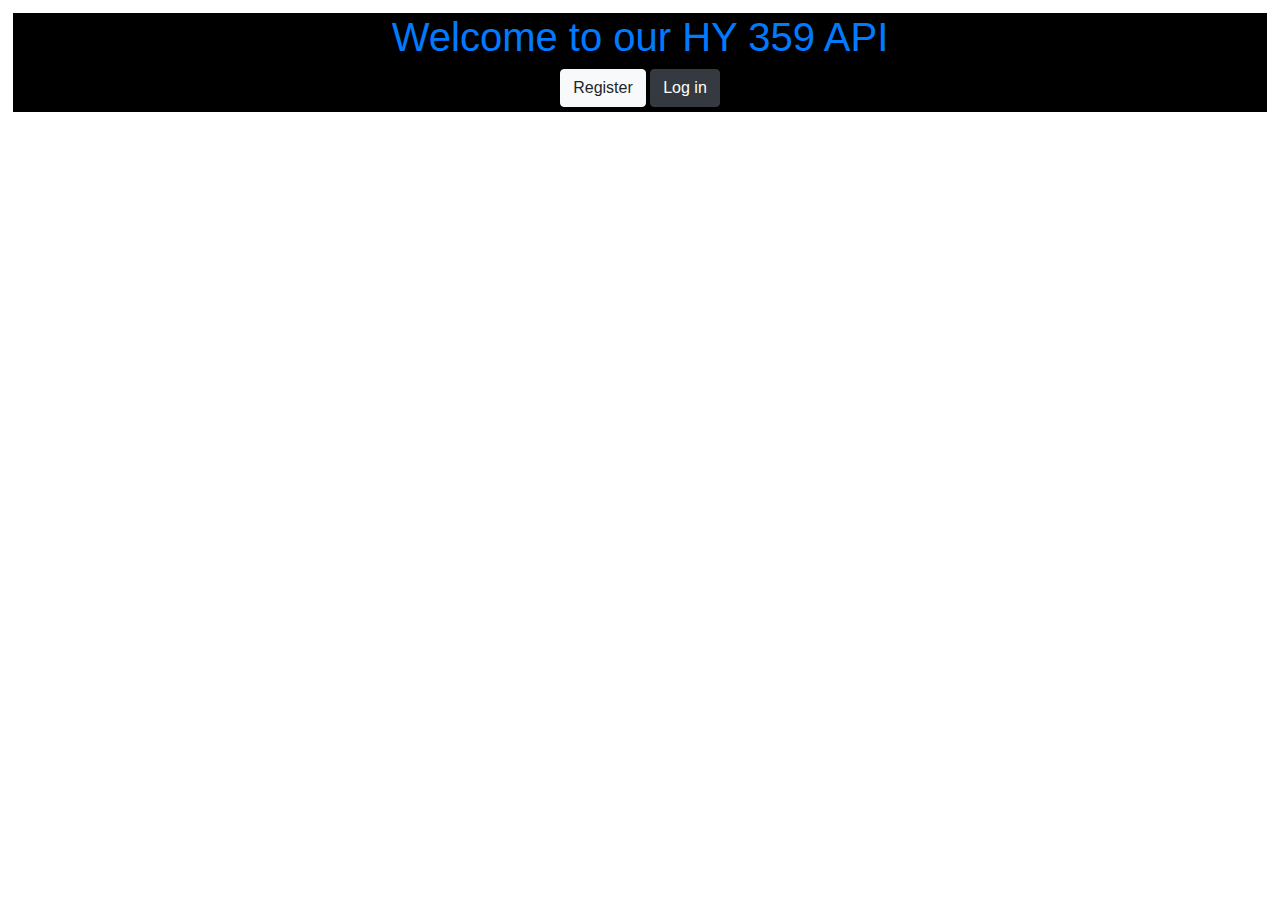
<file: target/health_Program/index.html>
<!DOCTYPE html>
<html lang="en">
<head>
    <meta charset="UTF-8">
    <title>Personalized Health API </title>
    <link rel="stylesheet" href="web/CSS/index.css">
    <link rel = "stylesheet" href = "web/CSS/style.css">
    <link rel = "stylesheet" href = "web/CSS/upanel.css">
    <link rel="stylesheet" href="https://maxcdn.bootstrapcdn.com/bootstrap/4.0.0/css/bootstrap.min.css" integrity="sha384-Gn5384xqQ1aoWXA+058RXPxPg6fy4IWvTNh0E263XmFcJlSAwiGgFAW/dAiS6JXm" crossorigin="anonymous">
    <script src = "jsp.js" ></script>
    <script src="https://ajax.googleapis.com/ajax/libs/jquery/3.5.1/jquery.min.js"></script>
</head>
<body>
<header>
    <a href="http://localhost:8080/health_Program_war_exploded/"> <h1>Welcome to our HY 359 API </h1> </a>
    <button onclick = "Show_Reg()" class = "btn btn-light">Register</button>
    <button onclick= "Show_log()" class = "btn btn-dark">Log in</button>
</header>
<h2 id = "username"> </h2>
<div id = "content">

</div>
</body>
</html>
</file>
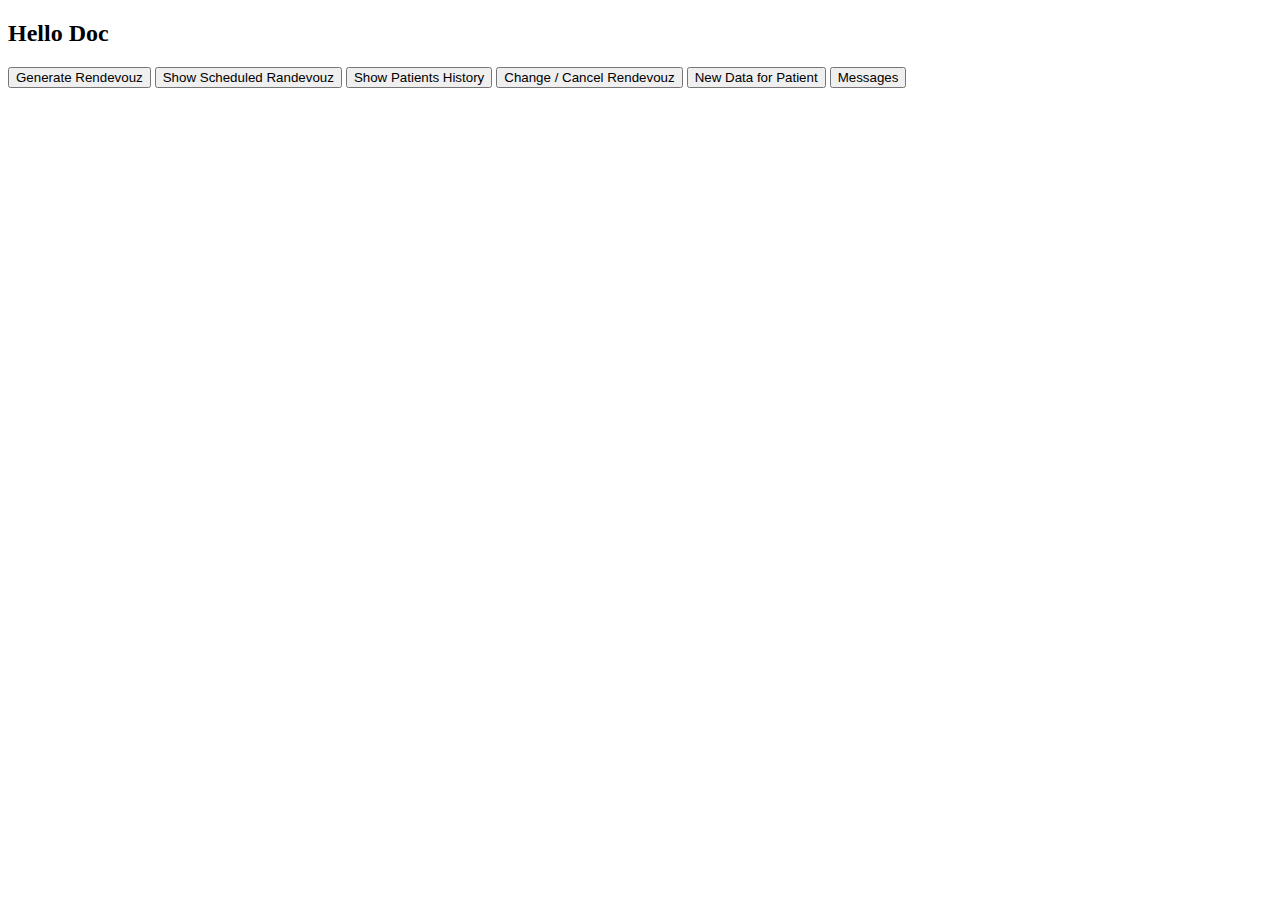
<file: target/health_Program/web/docpanel.html>
<!DOCTYPE html>
<html lang="en">
    <head>
        <meta charset="UTF-8">
        <script>
            function show_form() {
                $("#forms").load("web/RendForm.html");

            }
        </script>
    </head>
    <body>
        <div class="form-control ">
            <h2> Hello Doc </h2>
            <button onclick="show_form()" class="btn-primary"> Generate Rendevouz</button>
            <button onclick="show_sel()" class ="btn-primary">Show Scheduled Randevouz </button>
            <button  onclick = "show_history()" class="btn-primary"> Show Patients History</button>
            <button onclick = "alter_ren()" class="btn-primary"> Change / Cancel Rendevouz</button>
            <button onclick =  "add_data()" class="btn-primary"> New Data for Patient</button>
            <button class ="btn-primary" id ="messages" onclick='show_mess_panel()' > Messages</button>
        </div>
    </body>
</html>
</file>
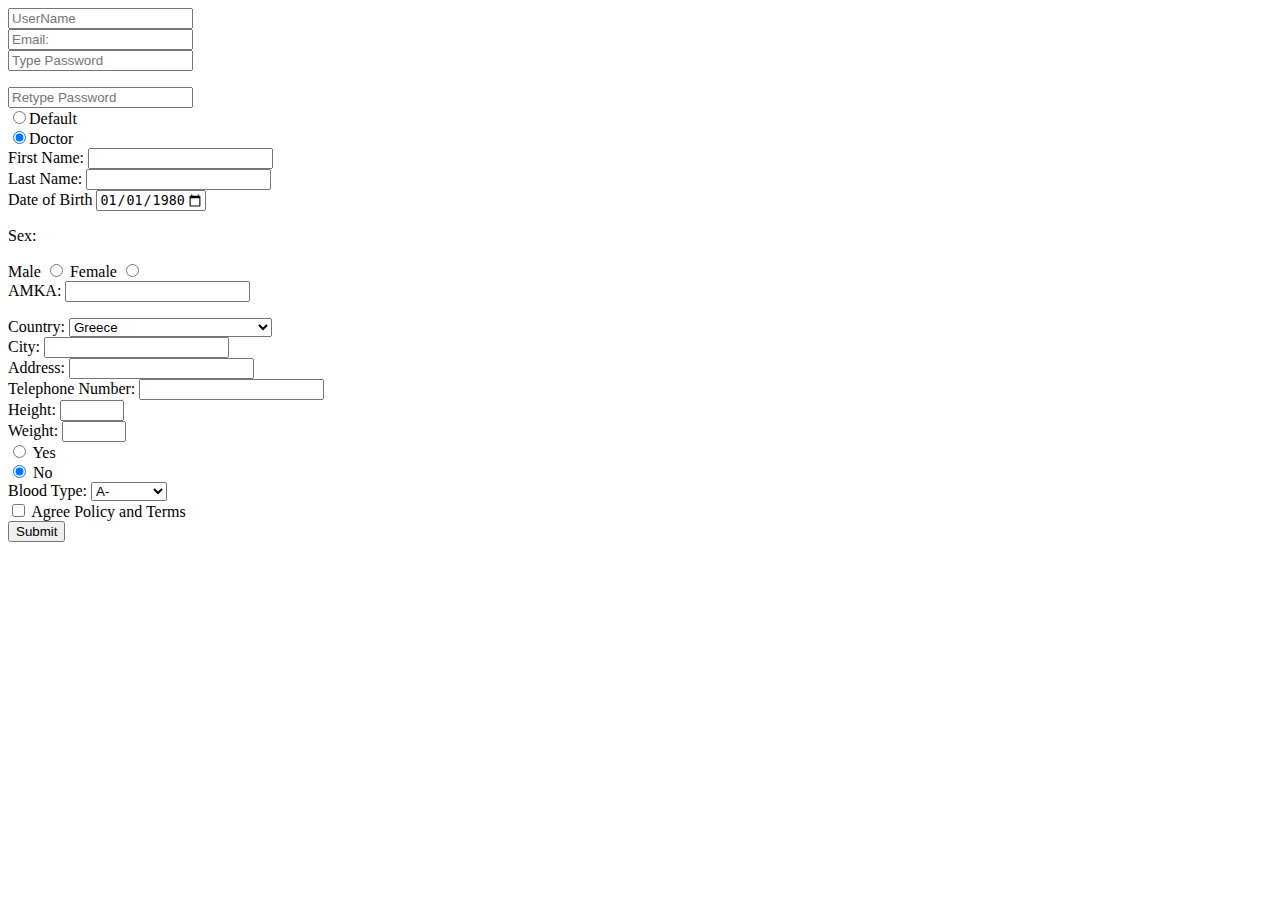
<file: target/health_Program/web/form.html>
<!-- Author: Katsarakis Zaxarias -->
<!-- AM: 2898 -->
<html lang="en">



<body>

		<form oninput="checkpass(this)" action = "web/register">
			<div class="form-row">
				<div class="form-group col-md-6">
					<input type="text" class="form-control" id="uname" name="uname" pattern="[A-Z-a-z].{8,}"
						title="Give UserName" placeholder="UserName">
				</div>

				<div class="form-group col-md-6">
					<input type="email" class="form-control" id="email" name="email"
						pattern="[a-z0-9._%+-]+@[a-z0-9.-]+\.[a-z]{2,}$" placeholder="Email:">
				</div>
				<div class="form-group col-md-6">
					<input type="password" id="pass" onkeyup = pass_security(this) name="pass" class="form-control"
						pattern="(?=*\d)(?=*?!@#$%^&*[])(?=*\[a-z-A-Z].{8,15})" placeholder="Type Password">
					<p id="pass-check"></p>
				</div>
				<div class="form-group col-md-6">
					<input type="password" id="passr" name="passr" class="form-control"
						pattern="(?=*\d)(?=*?!@#$%^&*[])(?=*\[a-z-A-Z].{8,15})" placeholder="Retype Password">

				</div>
				<!-- show password button -->

				<div class="form-group col-md-12">
					<div class="form-group col-md-12">
						<div class="form-check" onchange="show_type()" id ="type">
							<input class="form-check-input" type="radio" id="type_1" name="type" value="def"/>Default </br>
							<input class="form-check-input" type="radio" name="type" value="doc" checked/>Doctor
						</div>
					</div>
				</div>


			</div>

			<div class="form-row">
				<div class="form-group col-md-6">
					<label for="fname">First Name: </label>
					<input class="form-control" type="text" id="fname" name="fname" pattern=".{3,30}"><br>
				</div>
				<div class="form-group col-md-6">
					<label for="lname">Last Name: </label>
					<input class="form-control" type="text" id="lname" name="lname" pattern=".{3,30}"><br>
				</div>
				<div class="form-group col-md-10">
					<label for="birthday">Date of Birth</label>
					<input class="form-control" type="date" id="birthday" name="birthday" value="1980-01-01"
						max="2005-12-31" min="1920-01-01">
				</div>
				<div class="form-group col-md-2">
					<p>Sex:</p>
					<label for="male">Male</label>
					<input type="radio" id="male" name="male" value="male">
					<label for="female">Female</label>
					<input type="radio" id="female" name="female" value="female">
				</div>
				<div class="form-group col-md-6">
					<label for="amka">AMKA:</label>
					<input id = "amka" onkeyup="amka_check(this)" class="form-control" type="text" pattern="[0-9]{11}" id="amka" name="amka"
						title="Give 11 numbers">
					<p id="amka_inv"></p>
				</div>
				<div class="form-group col-md-6">

					<label for="country">Country: </label>
					<select class="form-control" name="country" id="country">
						<option value="Afganistan">Afghanistan</option>
						<option value="Albania">Albania</option>
						<option value="Algeria">Algeria</option>
						<option value="American Samoa">American Samoa</option>
						<option value="Andorra">Andorra</option>
						<option value="Angola">Angola</option>
						<option value="Anguilla">Anguilla</option>
						<option value="Antigua & Barbuda">Antigua & Barbuda</option>
						<option value="Argentina">Argentina</option>
						<option value="Armenia">Armenia</option>
						<option value="Aruba">Aruba</option>
						<option value="Australia">Australia</option>
						<option value="Austria">Austria</option>
						<option value="Azerbaijan">Azerbaijan</option>
						<option value="Bahamas">Bahamas</option>
						<option value="Bahrain">Bahrain</option>
						<option value="Bangladesh">Bangladesh</option>
						<option value="Barbados">Barbados</option>
						<option value="Belarus">Belarus</option>
						<option value="Belgium">Belgium</option>
						<option value="Belize">Belize</option>
						<option value="Benin">Benin</option>
						<option value="Bermuda">Bermuda</option>
						<option value="Bhutan">Bhutan</option>
						<option value="Bolivia">Bolivia</option>
						<option value="Bonaire">Bonaire</option>
						<option value="Bosnia & Herzegovina">Bosnia & Herzegovina</option>
						<option value="Botswana">Botswana</option>
						<option value="Brazil">Brazil</option>
						<option value="British Indian Ocean Ter">British Indian Ocean Ter</option>
						<option value="Brunei">Brunei</option>
						<option value="Bulgaria">Bulgaria</option>
						<option value="Burkina Faso">Burkina Faso</option>
						<option value="Burundi">Burundi</option>
						<option value="Cambodia">Cambodia</option>
						<option value="Cameroon">Cameroon</option>
						<option value="Canada">Canada</option>
						<option value="Canary Islands">Canary Islands</option>
						<option value="Cape Verde">Cape Verde</option>
						<option value="Cayman Islands">Cayman Islands</option>
						<option value="Central African Republic">Central African Republic</option>
						<option value="Chad">Chad</option>
						<option value="Channel Islands">Channel Islands</option>
						<option value="Chile">Chile</option>
						<option value="China">China</option>
						<option value="Christmas Island">Christmas Island</option>
						<option value="Cocos Island">Cocos Island</option>
						<option value="Colombia">Colombia</option>
						<option value="Comoros">Comoros</option>
						<option value="Congo">Congo</option>
						<option value="Cook Islands">Cook Islands</option>
						<option value="Costa Rica">Costa Rica</option>
						<option value="Cote DIvoire">Cote DIvoire</option>
						<option value="Croatia">Croatia</option>
						<option value="Cuba">Cuba</option>
						<option value="Curaco">Curacao</option>
						<option value="Cyprus">Cyprus</option>
						<option value="Czech Republic">Czech Republic</option>
						<option value="Denmark">Denmark</option>
						<option value="Djibouti">Djibouti</option>
						<option value="Dominica">Dominica</option>
						<option value="Dominican Republic">Dominican Republic</option>
						<option value="East Timor">East Timor</option>
						<option value="Ecuador">Ecuador</option>
						<option value="Egypt">Egypt</option>
						<option value="El Salvador">El Salvador</option>
						<option value="Equatorial Guinea">Equatorial Guinea</option>
						<option value="Eritrea">Eritrea</option>
						<option value="Estonia">Estonia</option>
						<option value="Ethiopia">Ethiopia</option>
						<option value="Falkland Islands">Falkland Islands</option>
						<option value="Faroe Islands">Faroe Islands</option>
						<option value="Fiji">Fiji</option>
						<option value="Finland">Finland</option>
						<option value="France">France</option>
						<option value="French Guiana">French Guiana</option>
						<option value="French Polynesia">French Polynesia</option>
						<option value="French Southern Ter">French Southern Ter</option>
						<option value="Gabon">Gabon</option>
						<option value="Gambia">Gambia</option>
						<option value="Georgia">Georgia</option>
						<option value="Germany">Germany</option>
						<option value="Ghana">Ghana</option>
						<option value="Gibraltar">Gibraltar</option>
						<option value="Great Britain">Great Britain</option>
						<option value="Greece" selected>Greece</option>
						<option value="Greenland">Greenland</option>
						<option value="Grenada">Grenada</option>
						<option value="Guadeloupe">Guadeloupe</option>
						<option value="Guam">Guam</option>
						<option value="Guatemala">Guatemala</option>
						<option value="Guinea">Guinea</option>
						<option value="Guyana">Guyana</option>
						<option value="Haiti">Haiti</option>
						<option value="Hawaii">Hawaii</option>
						<option value="Honduras">Honduras</option>
						<option value="Hong Kong">Hong Kong</option>
						<option value="Hungary">Hungary</option>
						<option value="Iceland">Iceland</option>
						<option value="Indonesia">Indonesia</option>
						<option value="India">India</option>
						<option value="Iran">Iran</option>
						<option value="Iraq">Iraq</option>
						<option value="Ireland">Ireland</option>
						<option value="Isle of Man">Isle of Man</option>
						<option value="Israel">Israel</option>
						<option value="Italy">Italy</option>
						<option value="Jamaica">Jamaica</option>
						<option value="Japan">Japan</option>
						<option value="Jordan">Jordan</option>
						<option value="Kazakhstan">Kazakhstan</option>
						<option value="Kenya">Kenya</option>
						<option value="Kiribati">Kiribati</option>
						<option value="Korea North">Korea North</option>
						<option value="Korea Sout">Korea South</option>
						<option value="Kuwait">Kuwait</option>
						<option value="Kyrgyzstan">Kyrgyzstan</option>
						<option value="Laos">Laos</option>
						<option value="Latvia">Latvia</option>
						<option value="Lebanon">Lebanon</option>
						<option value="Lesotho">Lesotho</option>
						<option value="Liberia">Liberia</option>
						<option value="Libya">Libya</option>
						<option value="Liechtenstein">Liechtenstein</option>
						<option value="Lithuania">Lithuania</option>
						<option value="Luxembourg">Luxembourg</option>
						<option value="Macau">Macau</option>
						<option value="Macedonia">Macedonia</option>
						<option value="Madagascar">Madagascar</option>
						<option value="Malaysia">Malaysia</option>
						<option value="Malawi">Malawi</option>
						<option value="Maldives">Maldives</option>
						<option value="Mali">Mali</option>
						<option value="Malta">Malta</option>
						<option value="Marshall Islands">Marshall Islands</option>
						<option value="Martinique">Martinique</option>
						<option value="Mauritania">Mauritania</option>
						<option value="Mauritius">Mauritius</option>
						<option value="Mayotte">Mayotte</option>
						<option value="Mexico">Mexico</option>
						<option value="Midway Islands">Midway Islands</option>
						<option value="Moldova">Moldova</option>
						<option value="Monaco">Monaco</option>
						<option value="Mongolia">Mongolia</option>
						<option value="Montserrat">Montserrat</option>
						<option value="Morocco">Morocco</option>
						<option value="Mozambique">Mozambique</option>
						<option value="Myanmar">Myanmar</option>
						<option value="Nambia">Nambia</option>
						<option value="Nauru">Nauru</option>
						<option value="Nepal">Nepal</option>
						<option value="Netherland Antilles">Netherland Antilles</option>
						<option value="Netherlands">Netherlands (Holland, Europe)</option>
						<option value="Nevis">Nevis</option>
						<option value="New Caledonia">New Caledonia</option>
						<option value="New Zealand">New Zealand</option>
						<option value="Nicaragua">Nicaragua</option>
						<option value="Niger">Niger</option>
						<option value="Nigeria">Nigeria</option>
						<option value="Niue">Niue</option>
						<option value="Norfolk Island">Norfolk Island</option>
						<option value="Norway">Norway</option>
						<option value="Oman">Oman</option>
						<option value="Pakistan">Pakistan</option>
						<option value="Palau Island">Palau Island</option>
						<option value="Palestine">Palestine</option>
						<option value="Panama">Panama</option>
						<option value="Papua New Guinea">Papua New Guinea</option>
						<option value="Paraguay">Paraguay</option>
						<option value="Peru">Peru</option>
						<option value="Phillipines">Philippines</option>
						<option value="Pitcairn Island">Pitcairn Island</option>
						<option value="Poland">Poland</option>
						<option value="Portugal">Portugal</option>
						<option value="Puerto Rico">Puerto Rico</option>
						<option value="Qatar">Qatar</option>
						<option value="Republic of Montenegro">Republic of Montenegro</option>
						<option value="Republic of Serbia">Republic of Serbia</option>
						<option value="Reunion">Reunion</option>
						<option value="Romania">Romania</option>
						<option value="Russia">Russia</option>
						<option value="Rwanda">Rwanda</option>
						<option value="St Barthelemy">St Barthelemy</option>
						<option value="St Eustatius">St Eustatius</option>
						<option value="St Helena">St Helena</option>
						<option value="St Kitts-Nevis">St Kitts-Nevis</option>
						<option value="St Lucia">St Lucia</option>
						<option value="St Maarten">St Maarten</option>
						<option value="St Pierre & Miquelon">St Pierre & Miquelon</option>
						<option value="St Vincent & Grenadines">St Vincent & Grenadines</option>
						<option value="Saipan">Saipan</option>
						<option value="Samoa">Samoa</option>
						<option value="Samoa American">Samoa American</option>
						<option value="San Marino">San Marino</option>
						<option value="Sao Tome & Principe">Sao Tome & Principe</option>
						<option value="Saudi Arabia">Saudi Arabia</option>
						<option value="Senegal">Senegal</option>
						<option value="Seychelles">Seychelles</option>
						<option value="Sierra Leone">Sierra Leone</option>
						<option value="Singapore">Singapore</option>
						<option value="Slovakia">Slovakia</option>
						<option value="Slovenia">Slovenia</option>
						<option value="Solomon Islands">Solomon Islands</option>
						<option value="Somalia">Somalia</option>
						<option value="South Africa">South Africa</option>
						<option value="Spain">Spain</option>
						<option value="Sri Lanka">Sri Lanka</option>
						<option value="Sudan">Sudan</option>
						<option value="Suriname">Suriname</option>
						<option value="Swaziland">Swaziland</option>
						<option value="Sweden">Sweden</option>
						<option value="Switzerland">Switzerland</option>
						<option value="Syria">Syria</option>
						<option value="Tahiti">Tahiti</option>
						<option value="Taiwan">Taiwan</option>
						<option value="Tajikistan">Tajikistan</option>
						<option value="Tanzania">Tanzania</option>
						<option value="Thailand">Thailand</option>
						<option value="Togo">Togo</option>
						<option value="Tokelau">Tokelau</option>
						<option value="Tonga">Tonga</option>
						<option value="Trinidad & Tobago">Trinidad & Tobago</option>
						<option value="Tunisia">Tunisia</option>
						<option value="Turkey">Turkey</option>
						<option value="Turkmenistan">Turkmenistan</option>
						<option value="Turks & Caicos Is">Turks & Caicos Is</option>
						<option value="Tuvalu">Tuvalu</option>
						<option value="Uganda">Uganda</option>
						<option value="United Kingdom">United Kingdom</option>
						<option value="Ukraine">Ukraine</option>
						<option value="United Arab Erimates">United Arab Emirates</option>
						<option value="United States of America">United States of America</option>
						<option value="Uraguay">Uruguay</option>
						<option value="Uzbekistan">Uzbekistan</option>
						<option value="Vanuatu">Vanuatu</option>
						<option value="Vatican City State">Vatican City State</option>
						<option value="Venezuela">Venezuela</option>
						<option value="Vietnam">Vietnam</option>
						<option value="Virgin Islands (Brit)">Virgin Islands (Brit)</option>
						<option value="Virgin Islands (USA)">Virgin Islands (USA)</option>
						<option value="Wake Island">Wake Island</option>
						<option value="Wallis & Futana Is">Wallis & Futana Is</option>
						<option value="Yemen">Yemen</option>
						<option value="Zaire">Zaire</option>
						<option value="Zambia">Zambia</option>
						<option value="Zimbabwe">Zimbabwe</option>
					</select>
				</div>
				<div class="form-group col-md-4">
					<label for="city">City:</label>
					<input class="form-control" type="text-area" name="city" id="city" pattern="[A-z-a-z].{3,50}"
						title="Give 3 - 50 characters ">
				</div>
				<div class="form-group col-md-4">
					<label id="lbl" for="address">Address:</label>
					<input class="form-control" type="text-area" name="address" id="address" pattern="[0-9-a-z-A-Z].{5,50}">
				</div>
				<div class="form-group col-md-4">
					<label for="phone">Telephone Number: </label>
					<input class="form-control" type="text" name="phone" id="phone" pattern="[0-9].{1,14}">
				</div>
				<div class="form-group col-md-6">
					<label for="height">Height: </label>
					<input class="form-control" type="number" name="height" id="height" pattern="[0-9]" min="100"
						max="250">
				</div>
				<div class="form-group col-md-6">
					<label for="weight">Weight: </label>
					<input class="form-control" type="number" id="weight" name="weight" pattern="[0-9]" min="20"
						max="300">
				</div>
				<div class="form-check">
					<input class="form-check-input" type="radio" name="yes" id="yes">
					<label class="form-check-label" for="yes">
						Yes
					</label>
				</div>
				<div class="form-check">
					<input class="form-check-input" type="radio" name="no" id="no" checked>
					<label class="form-check-label" for="no">
						No
					</label>
				</div>
				<div class="form-group col-md-6">

					<label for="b-type"> Blood Type: </label>
					<select class="form-control" name="b-type" id="b-type">
						<option value="A-">A-</option>
						<option value="A+">A+</option>
						<option value="B-">B-</option>
						<option value="B+">B+</option>
						<option value="AB+">AB+</option>
						<option value="AB-">AB-</option>
						<option value="0-">0-</option>
						<option value="0+">0+</option>
						<option value="unknown">unknown</option>
					</select>
				</div>
				<div class="form-check">
					<input type="checkbox" class="form-check-input" id="exampleCheck1">
					<label class="form-check-label" for="exampleCheck1">Agree Policy and Terms</label>
				</div>
			</div>
			<button type="submit" id="btn" class="btn btn-primary">Submit</button>
		</form>


</body>
</file>
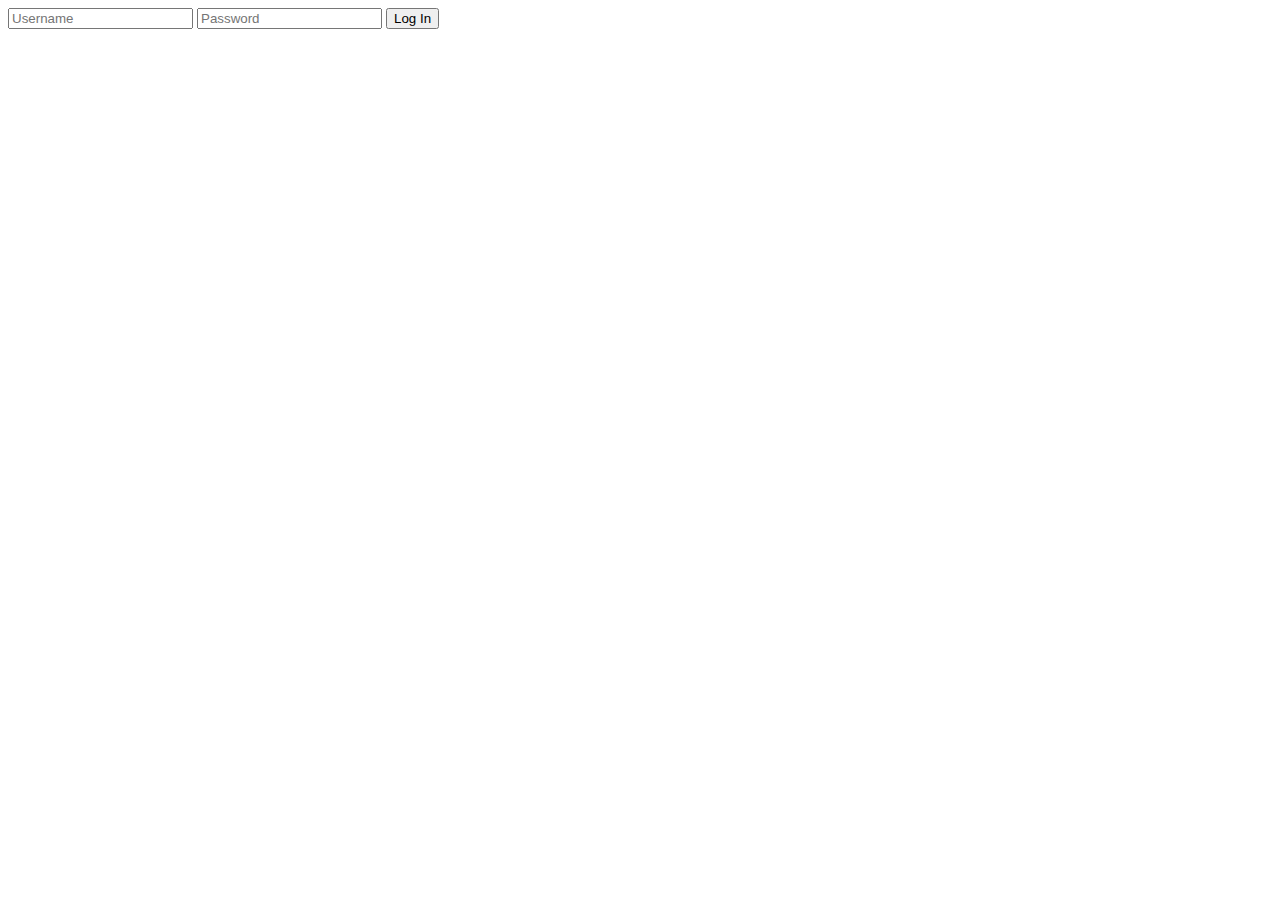
<file: target/health_Program/web/login.html>
<!DOCTYPE html>
<html lang="en">
<head>
    <meta charset="UTF-8">
    <title>Login Center</title>
<!--    <link rel="stylesheet" href="/CSS/panel.css">-->

</head>
<body>
    <form onsubmit = "Login();return false;" id = "log">
        <div class = "form-control" >
            <input  class="form-control"  type = "text" placeholder="Username" name="uname">
            <input class="form-control" type = "password" placeholder="Password" name = "pass">
            <button type="submit" class  = "btn btn-dark">Log In</button>
        </div>
    </form>
</body>
</html>
</file>
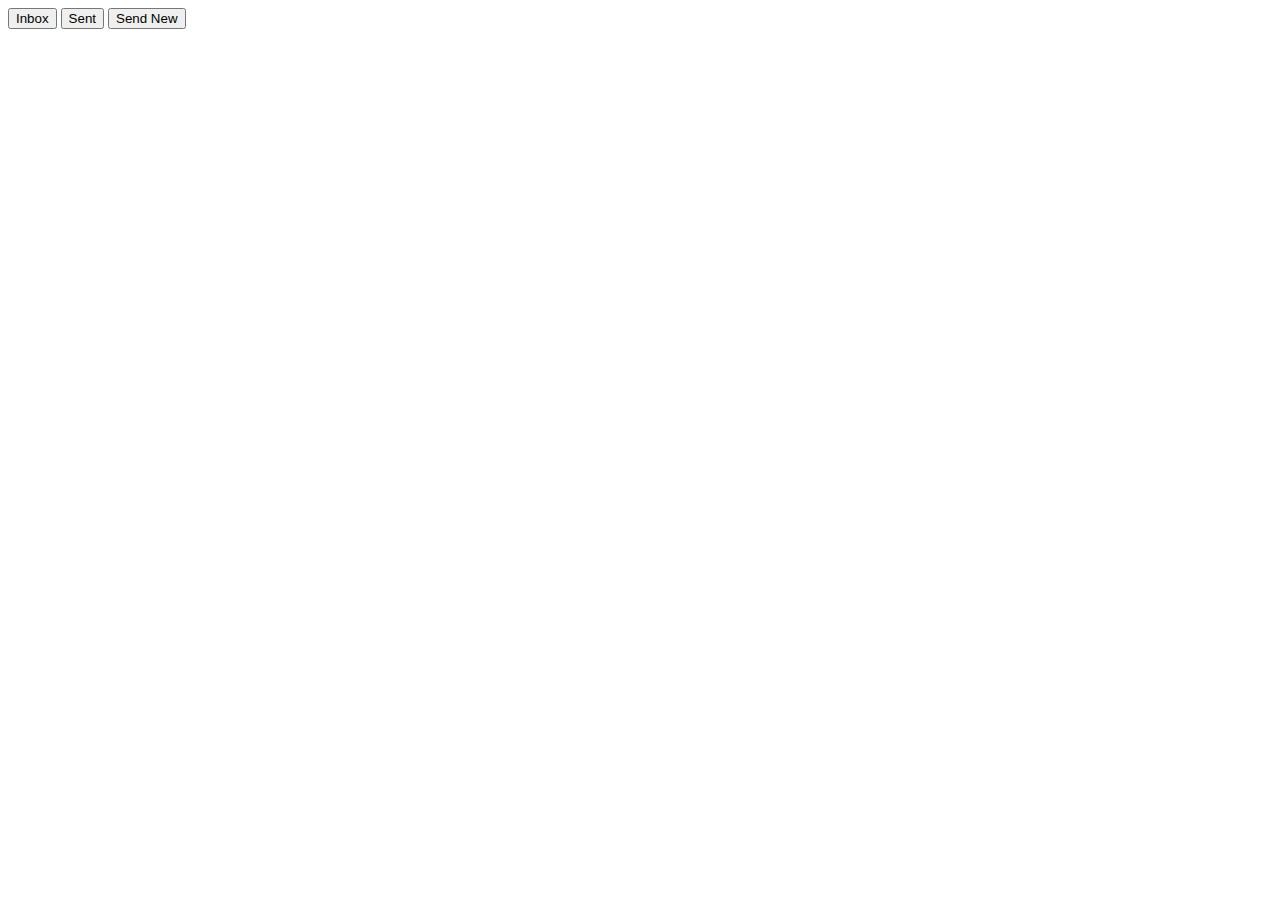
<file: target/health_Program/web/mail.html>
<!DOCTYPE html>
<!--
Click nbfs://nbhost/SystemFileSystem/Templates/Licenses/license-default.txt to change this license
Click nbfs://nbhost/SystemFileSystem/Templates/JSP_Servlet/Html.html to edit this template
-->
<html>
    <head>
        <title>TODO supply a title</title>
        <meta charset="UTF-8">
        <meta name="viewport" content="width=device-width, initial-scale=1.0">
    </head>
    <body>
        <div class="contaier-fluid">
            <button class ='btn-primary' onclick = 'show_messages("inbox")'>Inbox</button>
            <button class = 'btn-dark'  onclick ='show_messages("outbox")'>Sent  </button>
            <button class = 'btn-light' onclick = 'mess_form()'> Send New </button>
        </div>
    </body>
</html>
</file>
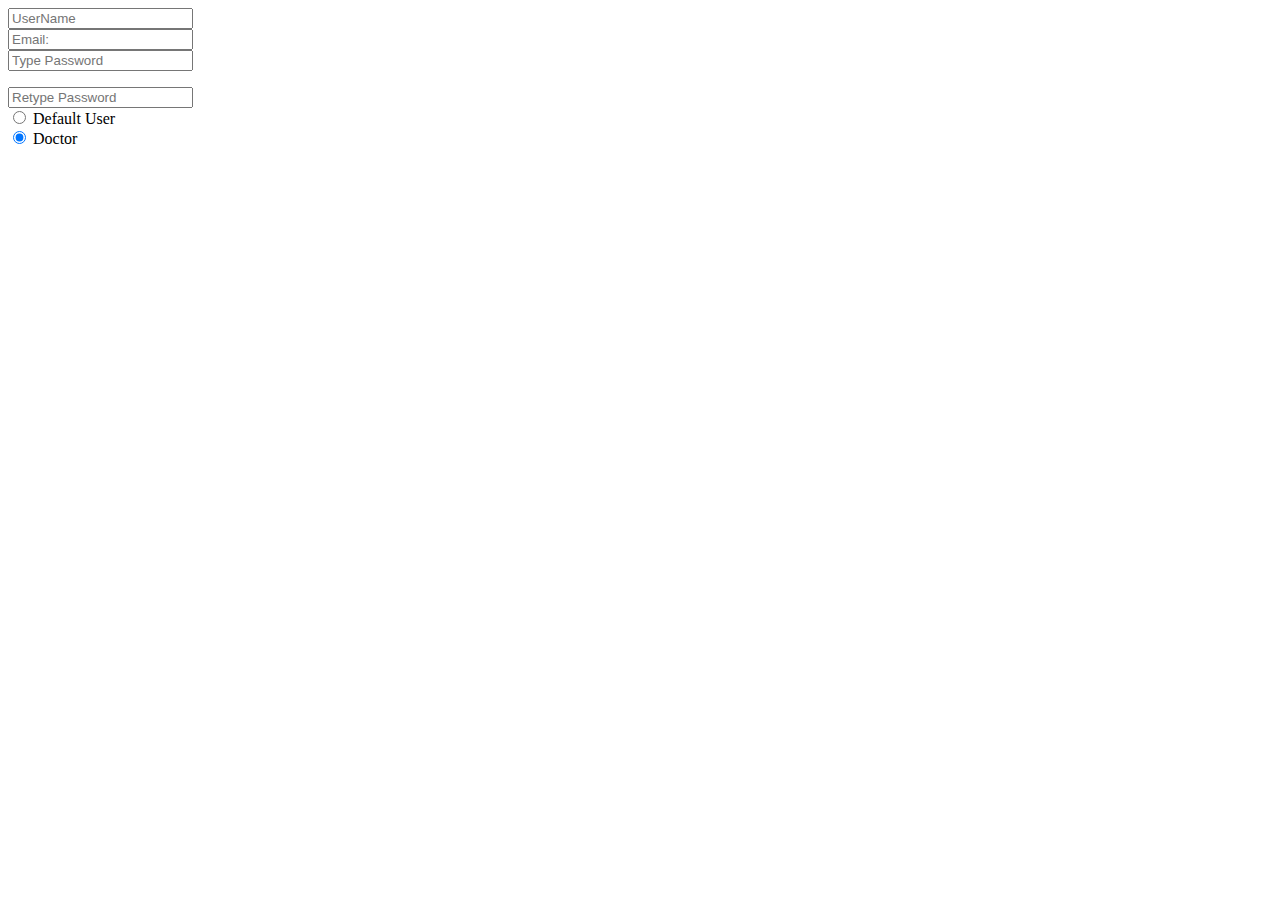
<file: target/health_Program/web/newform.html>
<body>
<form oninput="checkpass(this)" action = "web/register">
    <div class="form-row">
        <div class="form-group col-md-6">
            <input type="text" class="form-control" id="uname" name="uname" pattern="[A-Z-a-z].{8,}"
                   title="Give UserName" placeholder="UserName">
        </div>

        <div class="form-group col-md-6">
            <input type="email" class="form-control" id="email" name="email"
                   pattern="[a-z0-9._%+-]+@[a-z0-9.-]+\.[a-z]{2,}$" placeholder="Email:">
        </div>
        <div class="form-group col-md-6">
            <input type="password" id="pass" onkeyup = pass_security(this) name="pass" class="form-control"
                   pattern="(?=*\d)(?=*?!@#$%^&*[])(?=*\[a-z-A-Z].{8,15})" placeholder="Type Password">
            <p id="pass-check"></p>
        </div>
        <div class="form-group col-md-6">
            <input type="password" id="passr" name="passr" class="form-control"
                   pattern="(?=*\d)(?=*?!@#$%^&*[])(?=*\[a-z-A-Z].{8,15})" placeholder="Retype Password">

        </div>
        <!-- show password button -->

        <div class="form-group col-md-12">
            <div class="form-check">
                <input class="form-check-input" type="radio" name="def" id="def">
                <label class="form-check-label" for="def">
                    Default User
                </label>
            </div>
            <div class="form-check">
                <input class="form-check-input" type="radio" name="doctor" id="doctor" checked>
                <label class="form-check-label" for="doctor">
                    Doctor
                </label>
            </div>
        </div>


    </div>
</form>
</body>
</file>
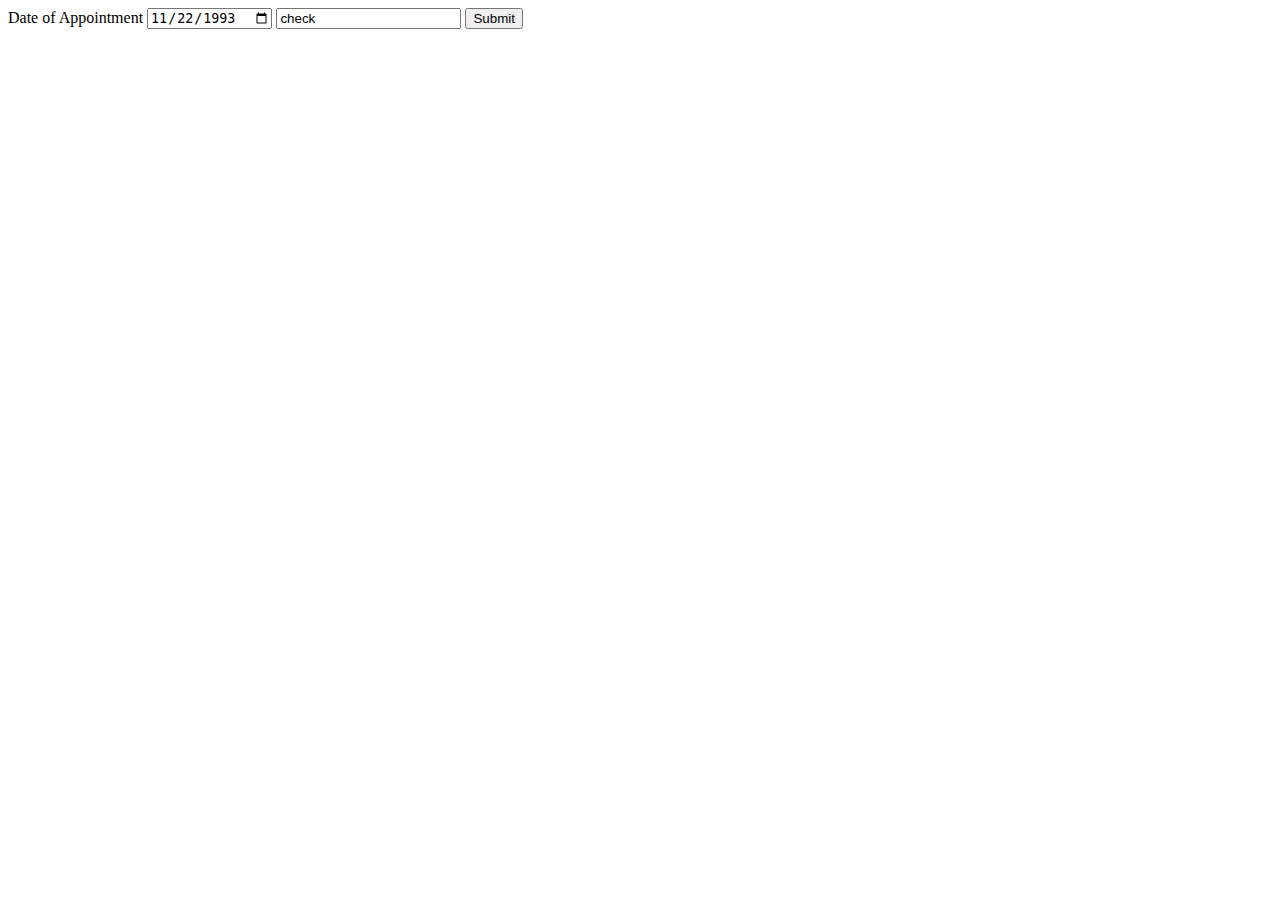
<file: target/health_Program/web/RendForm.html>
<!DOCTYPE html>
<html lang="en">
    <head>
        <meta charset="UTF-8">
<!--        <script>
            $("#hours").on("click", function () {
                var id = $(this).attr('id');
                var time = document.getElementById(id).textContent;
                $("#sch").append(" " + time + ",");

            }
            );
        </script>-->
    </head>
    <body>
        <form onsubmit="create_ren();return false;" id = "ren">
            <div class = "form-group">
                <label for = "date"> Date of Appointment </label>
                <input  class  = "form-control" type = "date" id = "date" value = "1993-11-22" >
                <input type="text" class= "form-control" value="check" id="test">
                <button class="btn-primary" type="submit">Submit</button>
            </div>
        </form>
    </body>
</html>
</file>
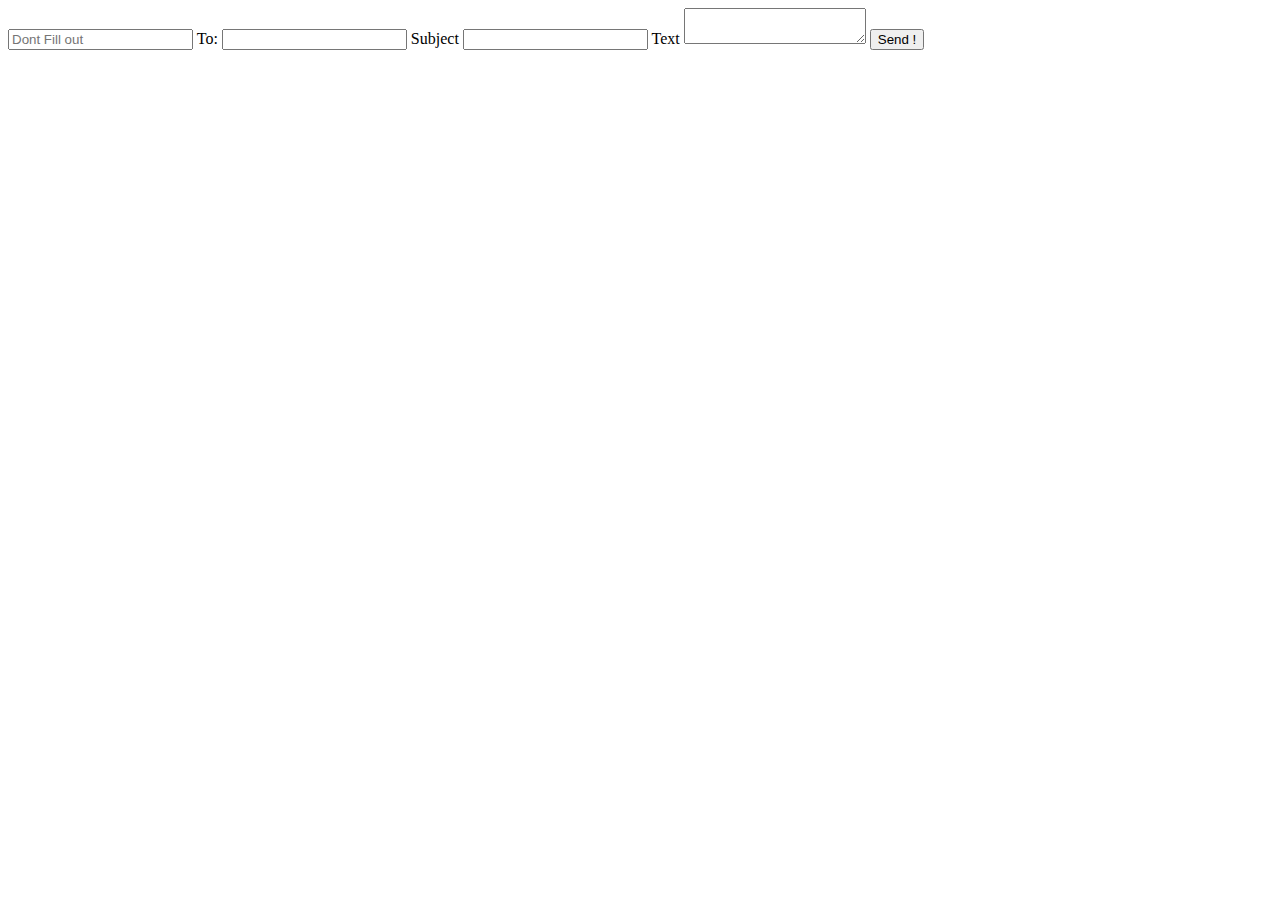
<file: target/health_Program/web/reply.html>
<!DOCTYPE html>


    
        <form id = "send" onsubmit="send();return false;" >
            <div class="form-control">
               
                <input name ='from' value="" class='form-control' id ='from' placeholder="Dont Fill out">
                <label for="to">To: </label>
                <input id = 'to' type ="text" class ="form-control" name="to">
                <label for="sjc">Subject</label>
                <input id ='sjc' type = "text" name ="sjc" class="form-control">
                <label  class = 'form-check-label' for ="txt"> Text </label>
                <textarea id ='txt'  name = "txt" class = "form-control" placeholder ="Place your text here" >
                </textarea>
                <button id = 'sub' type ='submit' class ='btn-primary'>Send !</button>
            </div>
        </form>
</file>
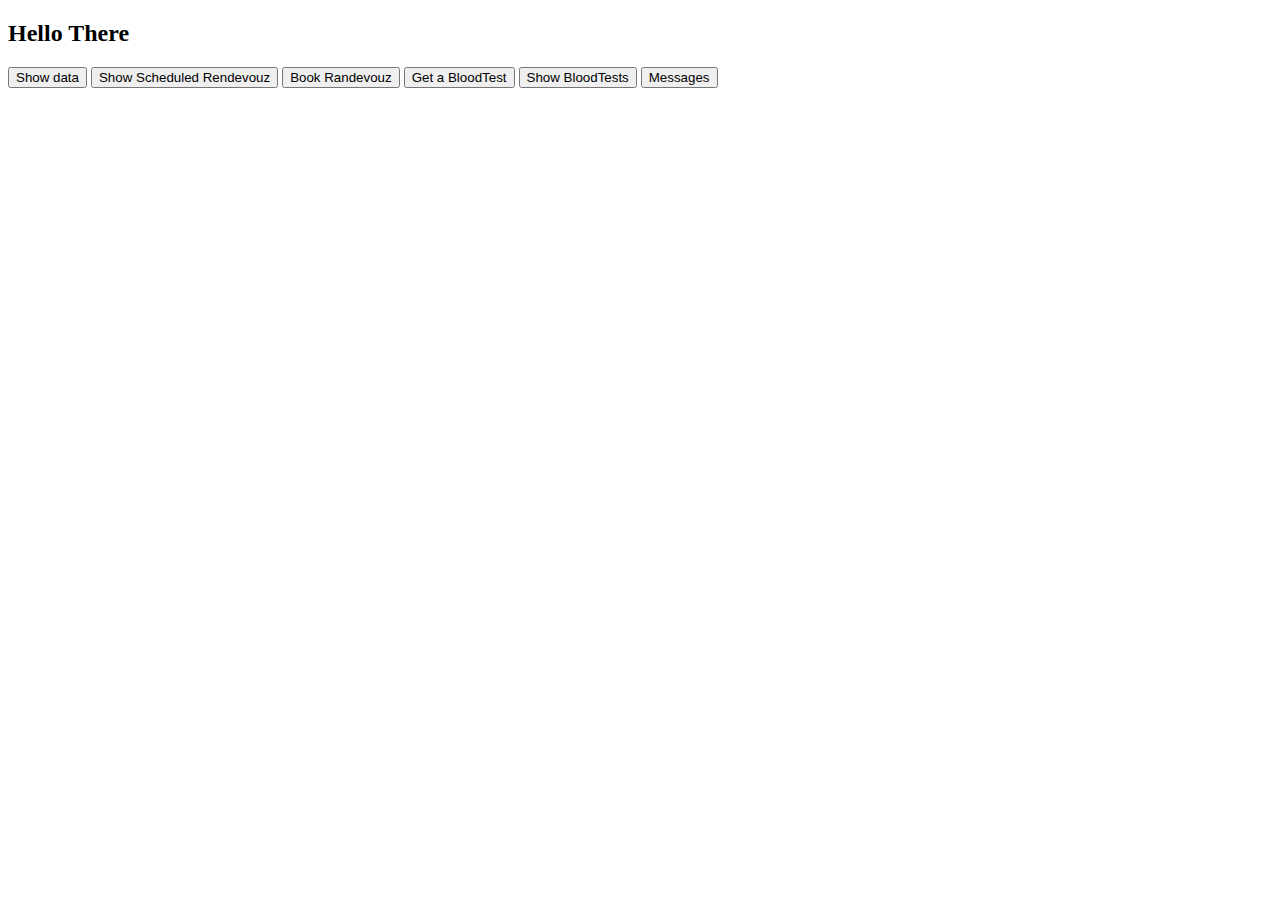
<file: target/health_Program/web/userpanel.html>
<!DOCTYPE html>
<html lang="en">
    <head>
        <meta charset="UTF-8">
        <title>User Panel</title>
    </head>
    <body>
        <div class  = "form-control" id = "buttons">
            <h2 id = "username"> Hello There </h2>
            <button class = "btn-primary" id = "s_data" onclick="show_data()"> Show data</button>
            <!--<button class = "btn-primary" id = "s_doc" onclick="show_doc()"> Show Doctors Close</button>-->
            <button class = "btn-primary" id = "show_sel" onclick="show_sel()">Show Scheduled Rendevouz </button>
            <button class = "btn-primary" id = "book" onclick = "book_ran()">Book Randevouz </button>
            <button class = "btn-primary" id = "blt" onclick = "get_bt()">Get a BloodTest </button>
            <button class = "btn-primary" id="slt" onclick="show_bt()">Show BloodTests </button>
            <button class ="btn-primary" id ="messages" onclick="show_mess_panel()"> Messages</button>
            
        </div>
        <div class  = "form-control" id = "data">
        </div>
    </body>
</html>
<a href="../../java/change_ran.java"></a>
</file>
<file: target/health_Program/web/CSS/index.css>
#pnl {
    height: 300px;
}
header{
    text-align: center;
    border-bottom: 5px black double;
}

#username{
    text-align: center;
}
</file>
<file: target/health_Program/web/CSS/style.css>
header {
    background-color: black;
    color: whitesmoke;
    text-align: center;
    padding-top: 0px;
}
body {
    padding: 1%;
}

#pass-check{
    visibility: hidden;
}

#doctor_details{
    visibility: hidden;
}

#amka_inv{
    visibility: hidden;
}

.row{
    border: 1px solid black;
}
</file>
<file: target/health_Program/web/CSS/upanel.css>
#buttons {
    text-align: center;
}
#s_data{
    height: 100px;
    width: 100px;
}
</file>
